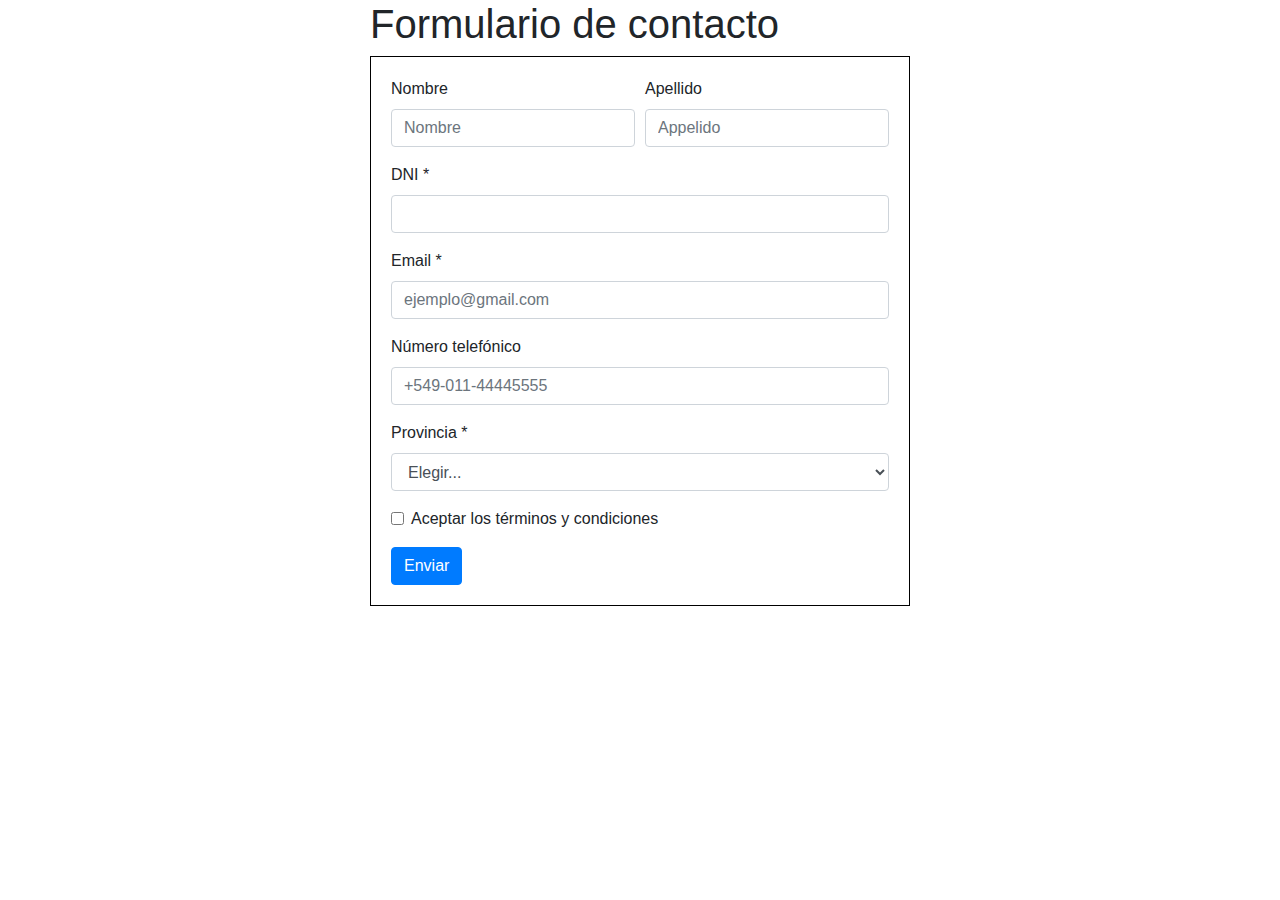
<file: index.html>
﻿<!DOCTYPE html>
<html>
<head>
    <meta charset="utf-8" />
    <title>Formulario</title>
    <link href="css/style.css" rel="stylesheet" />
    <link rel="stylesheet" href="https://stackpath.bootstrapcdn.com/bootstrap/4.3.1/css/bootstrap.min.css" integrity="sha384-ggOyR0iXCbMQv3Xipma34MD+dH/1fQ784/j6cY/iJTQUOhcWr7x9JvoRxT2MZw1T" crossorigin="anonymous">
    <script src="https://code.jquery.com/jquery-3.3.1.slim.min.js" integrity="sha384-q8i/X+965DzO0rT7abK41JStQIAqVgRVzpbzo5smXKp4YfRvH+8abtTE1Pi6jizo" crossorigin="anonymous"></script>
    <script src="https://cdnjs.cloudflare.com/ajax/libs/popper.js/1.14.7/umd/popper.min.js" integrity="sha384-UO2eT0CpHqdSJQ6hJty5KVphtPhzWj9WO1clHTMGa3JDZwrnQq4sF86dIHNDz0W1" crossorigin="anonymous"></script>
    <script src="https://stackpath.bootstrapcdn.com/bootstrap/4.3.1/js/bootstrap.min.js" integrity="sha384-JjSmVgyd0p3pXB1rRibZUAYoIIy6OrQ6VrjIEaFf/nJGzIxFDsf4x0xIM+B07jRM" crossorigin="anonymous"></script>

</head>
<body>
    <div class="container">
        <div class="row">

            <div class="col-lg-6 offset-lg-3">
                <h1>Formulario de contacto</h1>
                <form>
                    <div class="form-row nombreApellido">
                        <div class="form-group col-md-6">
                            <label>Nombre</label>
                            <input type="text" class="form-control nombre" placeholder="Nombre" id="inputNombre">
                        </div>
                        <div class="form-group col-md-6">
                            <label>Apellido</label>
                            <input type="text" class="form-control appelido" placeholder="Appelido" id="inputApellido">
                        </div>
                    </div>
                    <div class="form-group dni">
                        <label for="inputDni">DNI <span>*</span></label>
                        <input type="number" class="form-control" id="inputDni">
                    </div>
                    <div class="form-group email">
                        <label for="email">Email *</label>
                        <input type="email" class="form-control" id="inputEmail" placeholder="ejemplo@gmail.com">
                    </div>
                    <div class="form-group">
                        <label for="inputNumeroTelefonico">Número telefónico</label>
                        <input type="text" class="form-control" id="inputNumeroTelefonico" placeholder="+549-011-44445555">
                    </div>
                    <div class="form-row provinciasCiudad">
                        <div class="form-group col-lg-12">
                            <label for="inputProv">Provincia *</label>
                            <select id="inputProv" class="form-control">
                                <option selected>Elegir...</option>
                            </select>
                        </div>
                    </div>
                    <div class="form-group campoCheckBox">
                        <div class="form-check ">
                            <input class="form-check-input" type="checkbox" id="TYC">
                            <label class="form-check-label texto-terminos" id="tyc" for="gridCheck">
                                Aceptar los términos y condiciones
                            </label>
                        </div>
                    </div>
                    <button type="submit" onclick="validarFormulario();" class="btn btn-primary boton-submit">Enviar</button>



                    <div id="modalTyc" class="modal">

                        <!-- Modal content -->
                        <div class="modal-content">

                            <span class="close">&times;</span>
                            <p>
                                INFORMACIÓN RELEVANTE

                                Es requisito necesario para la adquisición de los productos que se ofrecen en este sitio, que lea y acepte los siguientes Términos y Condiciones que a continuación se redactan. El uso de nuestros servicios así como la compra de nuestros productos implicará que usted ha leído y aceptado los Términos y Condiciones de Uso en el presente documento. Todas los productos  que son ofrecidos por nuestro sitio web pudieran ser creadas, cobradas, enviadas o presentadas por una página web tercera y en tal caso estarían sujetas a sus propios Términos y Condiciones. En algunos casos, para adquirir un producto, será necesario el registro por parte del usuario, con ingreso de datos personales fidedignos y definición de una contraseña.

                                El usuario puede elegir y cambiar la clave para su acceso de administración de la cuenta en cualquier momento, en caso de que se haya registrado y que sea necesario para la compra de alguno de nuestros productos.  no asume la responsabilidad en caso de que entregue dicha clave a terceros.

                                Todas las compras y transacciones que se lleven a cabo por medio de este sitio web, están sujetas a un proceso de confirmación y verificación, el cual podría incluir la verificación del stock y disponibilidad de producto, validación de la forma de pago, validación de la factura (en caso de existir) y el cumplimiento de las condiciones requeridas por el medio de pago seleccionado. En algunos casos puede que se requiera una verificación por medio de correo electrónico.

                                Los precios de los productos ofrecidos en esta Tienda Online es válido solamente en las compras realizadas en este sitio web.
                            </p>

                        </div>
                    </div>

                </form>
            </div>
        </div>
    </div>
    <script src="js/script.js"></script>
</body>
</html>
</file>
<file: css/style.css>
﻿form {
    border: 1px solid black;
    padding: 20px;
    margin: 0 0 20px 0;
}

input::-webkit-inner-spin-button {
    -webkit-appearance: none;
    margin: 0;
}
        #modalTerminos {
            display: none;
        }

        .modal {
            display: none;
            position: fixed;
            z-index: 1;
            left: 0;
            top: 0;
            width: 50%;
            height: 50%;
            overflow: auto;
            background-color: rgb(0,0,0);
            background-color: rgba(0,0,0,0.4);
            padding: 50px;
        }


        .modal-content {
            background-color: #fefefe;
            margin: 15% auto;
            padding: 50px;
            border: 1px solid #888;
            width: 80%;
        }

        .close {
            color: #aaa;
            float: right;
            font-size: 28px;
            font-weight: bold;
        }

            .close:hover,
            .close:focus {
                color: black;
                text-decoration: none;
                cursor: pointer;
            }

        #tyc:hover {
            text-decoration: underline;
            cursor: pointer;
        }
    }
</file>
